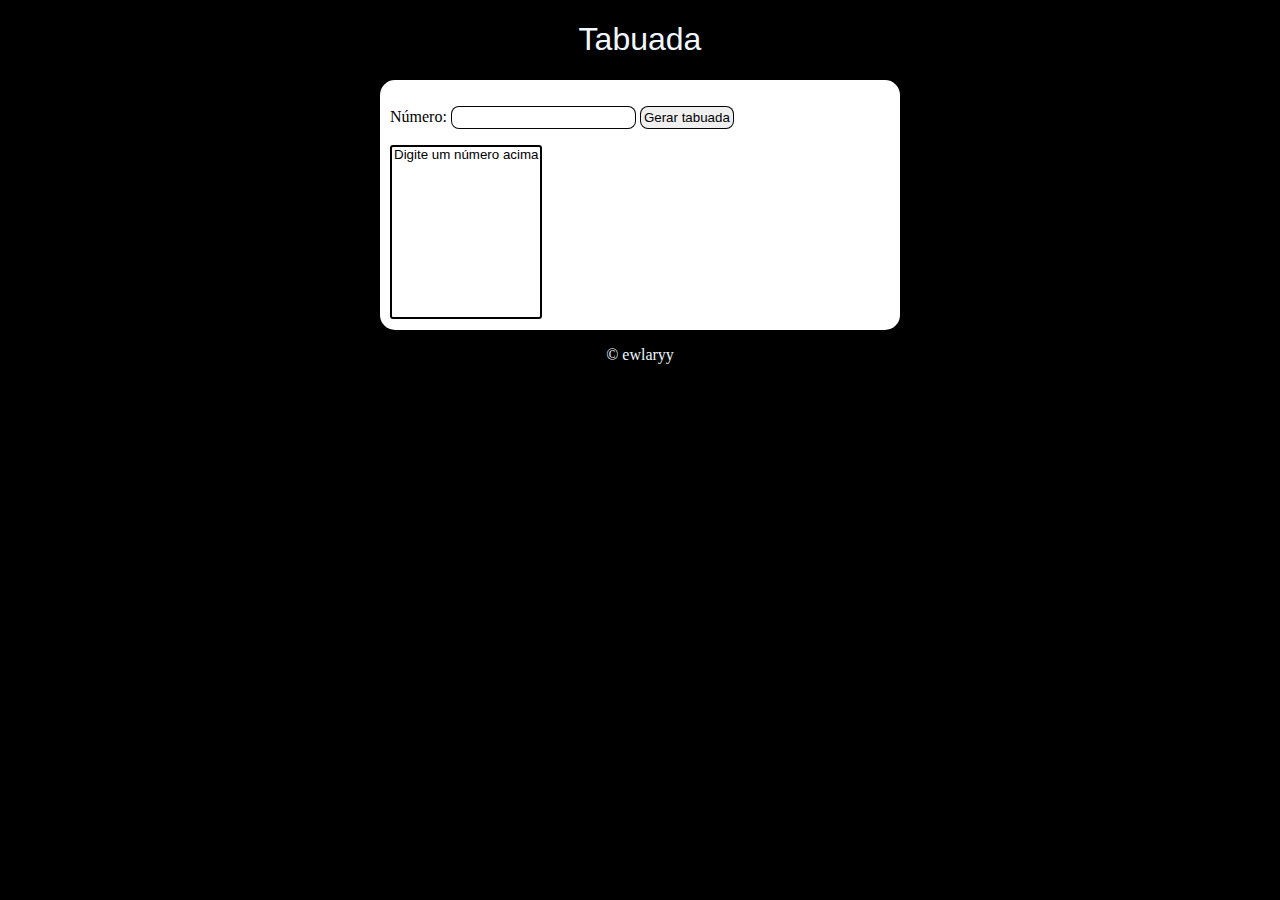
<file: Repetições/exercicosnapratica2/index.html>
<!DOCTYPE html>
<html lang="en">
<head>
    <meta charset="UTF-8">
    <meta http-equiv="X-UA-Compatible" content="IE=edge">
    <meta name="viewport" content="width=device-width, initial-scale=1.0">
    <title>Tabuada</title>
    <link rel="stylesheet" href="style.css">
</head>
<body>
    <div style="color: aliceblue;"><h1>Tabuada</h1></div>
    <section>
       <div>
         <p>Número: <input type="number" name="num" id="txtn"> <input type="button" value="Gerar tabuada" onclick="tabuada()" id="button"></p>
       </div>
       <div>
           <select name="tabuada" id="seltab" size="10">
               <option>Digite um número acima</option>
           </select>
        </div>
    </section>




    <footer><p style="text-align: center; color: aliceblue;">&copy; ewlaryy</p></footer>
    <script src="script.js"></script>
    
</body>

</html>
</file>
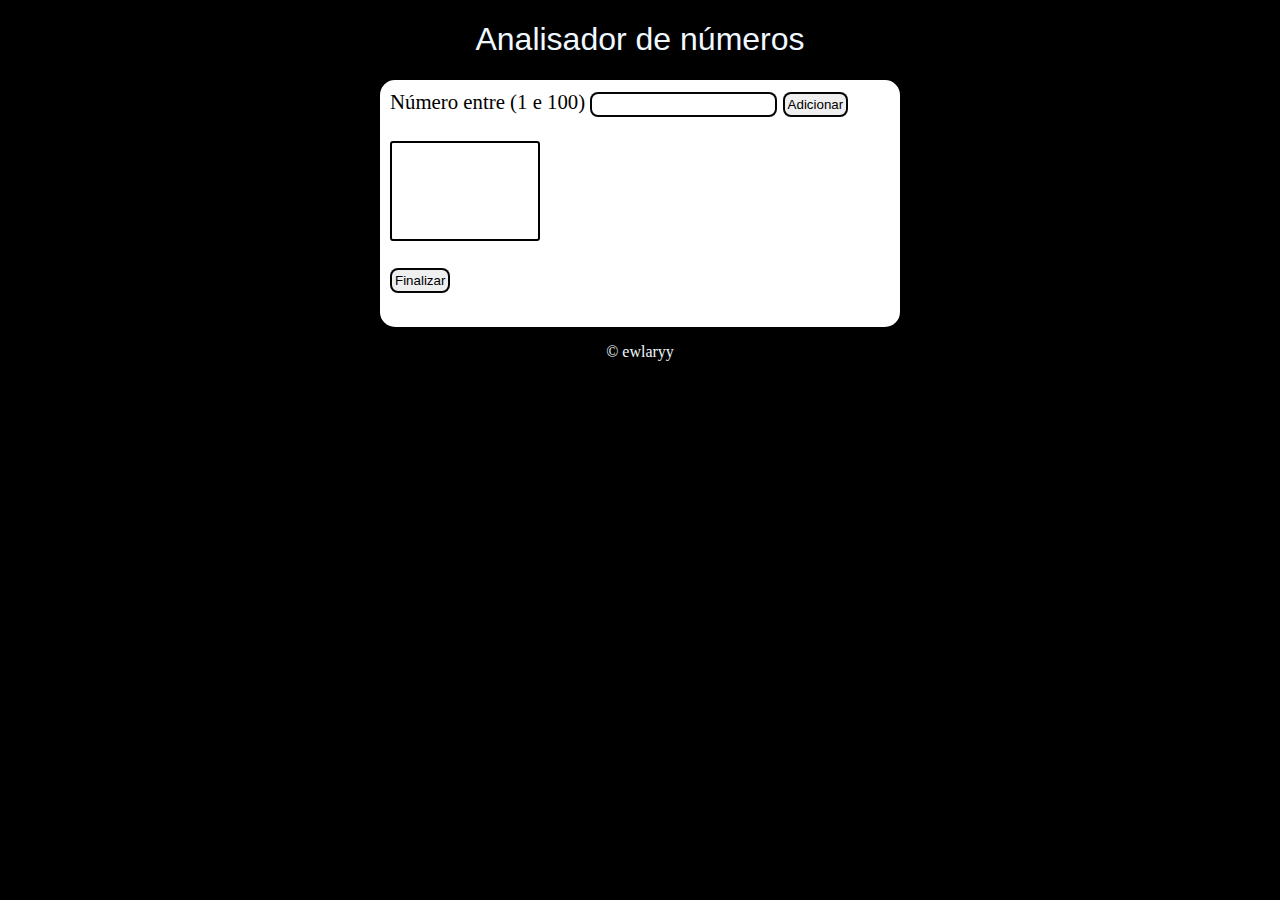
<file: Repetições/exercicosnapratica3/index.html>
<!DOCTYPE html>
<html lang="en">
<head>
    <meta charset="UTF-8">
    <meta http-equiv="X-UA-Compatible" content="IE=edge">
    <meta name="viewport" content="width=device-width, initial-scale=1.0">
    <title>Analisador de números</title>
    <link rel="stylesheet" href="style.css">
</head>
<body>
    <div style="color: aliceblue;"><h1>Analisador de números</h1></div>
    <section>
        <div>Número entre (1 e 100)
        <input type="number" name="fnum" id="fnum">
        <input type="button" value="Adicionar" onclick="adicionar()" id="button" ><br><br>
        <select name="flista" id="flista" size="6"><select> <br><br>
        <input type="button" value="Finalizar" onclick="finalizar()" id="button">    
        </div >
        <br>
        <div id='res'>
        
        </div>

    </section>
    <footer><p style="text-align: center; color: aliceblue;">&copy; ewlaryy</p></footer>
    <script src="script.js"></script>
    
</body>

</html>
</file>
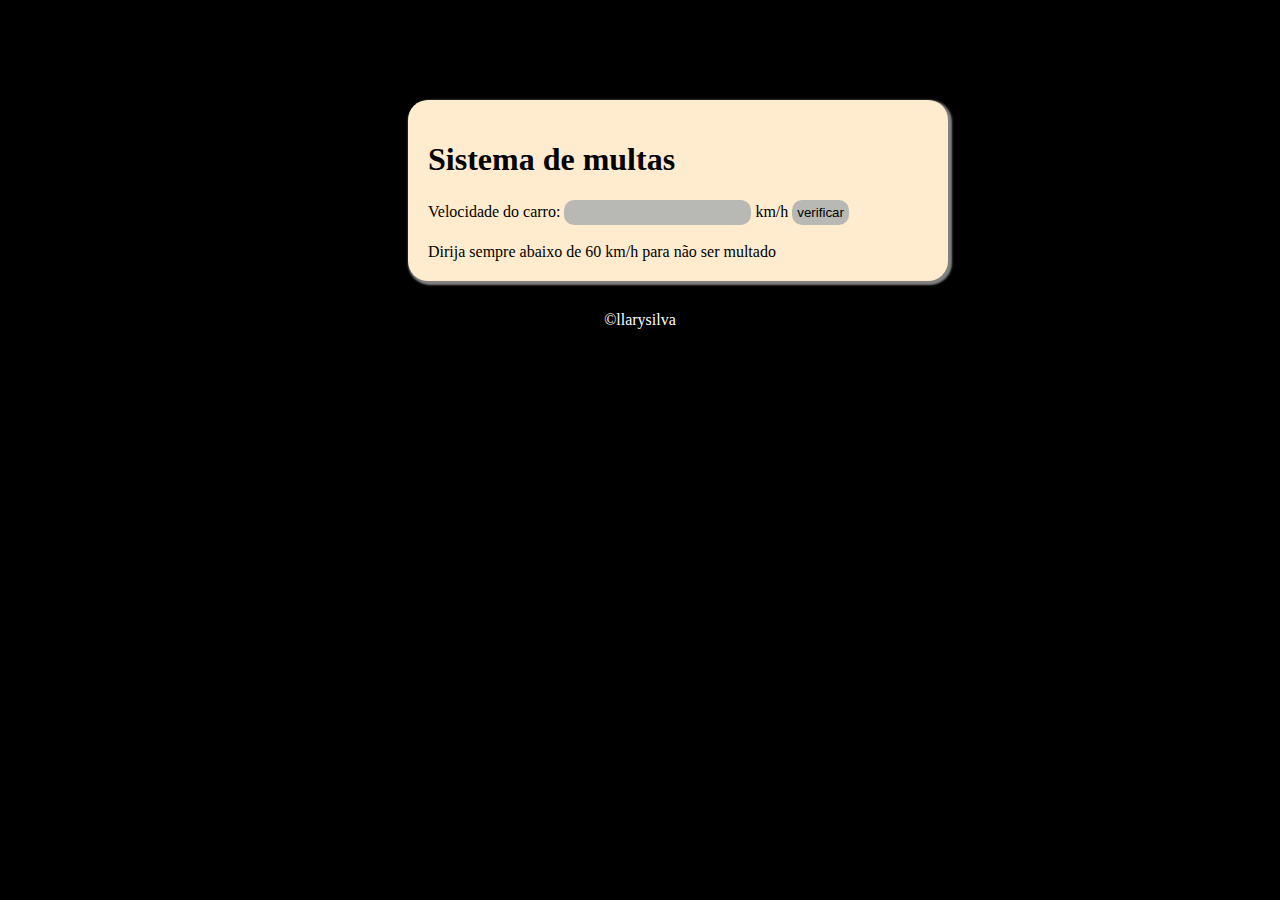
<file: CursoJavaScript/ex1 JavaScript/index10.html>
<!DOCTYPE html>
<html lang="pt-BR">
<head>
    <meta charset="UTF-8">
    <meta http-equiv="X-UA-Compatible" content="IE=edge">
    <meta name="viewport" content="width=device-width, initial-scale=1.0">
    <title>DETRAN</title>
    <link rel="stylesheet" href="style.css">
</head>
<body>
    <section>
        <h1>Sistema de multas</h1>
          Velocidade do carro: <input type="number" name="txtvel" id="txtvel"> km/h
          <input type="button" value="verificar" onclick="caucular()"> <br><br>
          <div>Dirija sempre  abaixo de 60 km/h para não ser multado</div>
         <div id="res"> </div>
         <script>
          function caucular() {
           var txtv = window.document.querySelector('input#txtvel')
           var res = window.document.querySelector('div#res')
           var vel  = Number(txtv.value)
           res.innerHTML = `<p>Sua velocidade atual  é de <strong> ${vel}</strong> km/h</p>`
           if (vel > 60) {
               res.innerHTML += '<p>Voce esta sendo multado por ecesso de velocidade</p>'
           }
           res.innerHTML += '<p>Dirija sempre com cinto de segurança</p>'
          }
          </script>
    </section>
    <div class="ecomercial">©llarysilva</div>


</body>
</html>
</file>
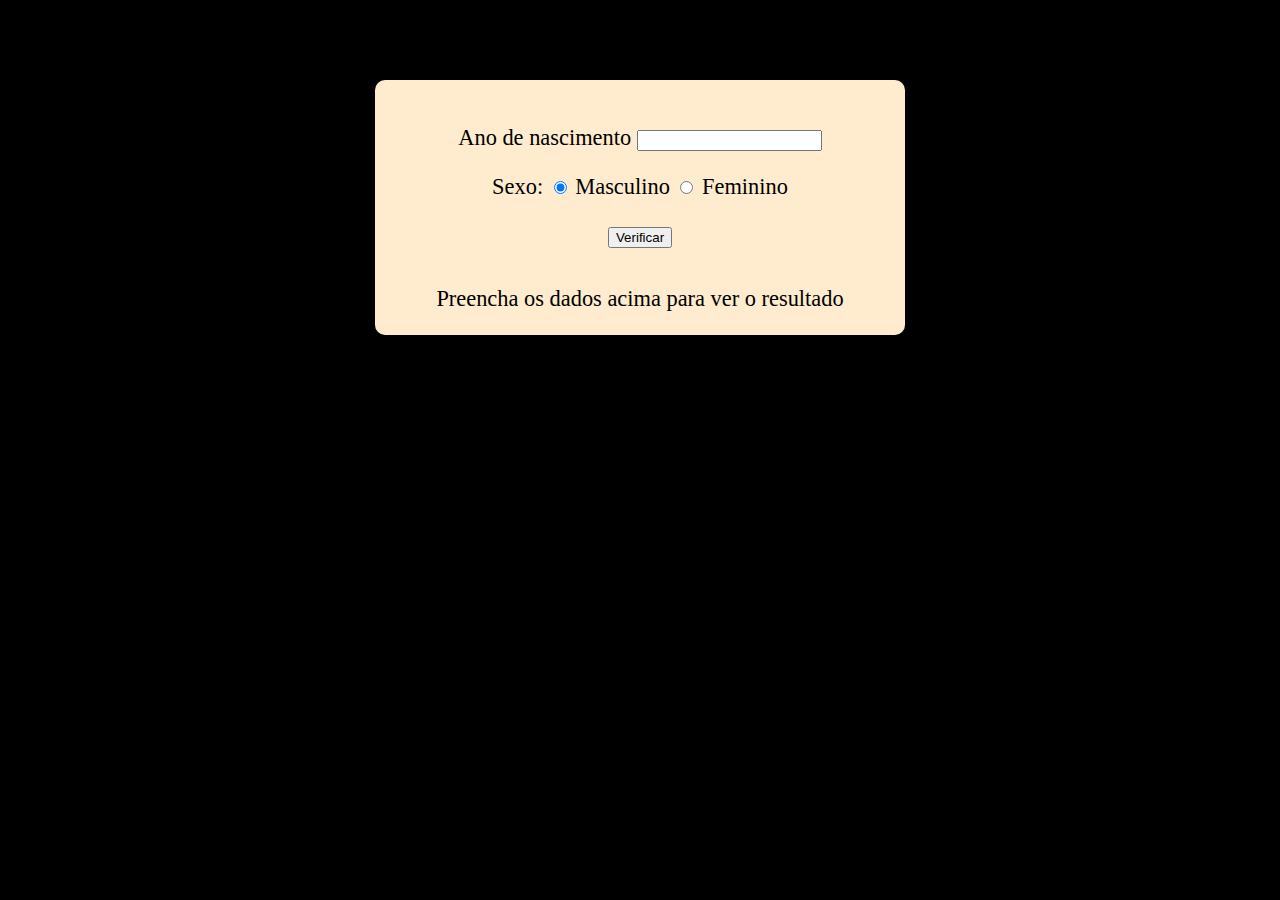
<file: CursoJavaScript/ex1 JavaScript/index14.html>
<!DOCTYPE html>
<html lang="pt-BR">
<head>
    <meta charset="UTF-8">
    <meta http-equiv="X-UA-Compatible" content="IE=edge">
    <meta name="viewport" content="width=device-width, initial-scale=1.0">
    <title>JS em prática</title>
    <link rel="stylesheet" href="estilo.css">
</head>
<body>
    <header>
<h1>Verificador de idade</h1>

    </header>
    <section>
       <div>
           <p>Ano de nascimento
               <input type="number" name="txtano" id="txtano">
           </p>
           <p>Sexo:
               <input type="radio" name="radsex" id="mas" checked>
               <label for="mas">Masculino</label>
               <input type="radio" name="radsex" id="fem">
               <label for="fem">Feminino</label>
           </p>
           <p>
               <input type="button" value="Verificar" onclick="Verificar()">
           </p>
            </div>
       
       <div id="res">
           Preencha os dados acima para ver o resultado
          
           
       </div>

    </section>
    <footer>
        <p>&copy; JSCURSO</p>
    </footer>
    <script src="script.js"></script>
</body>
</html>
</file>
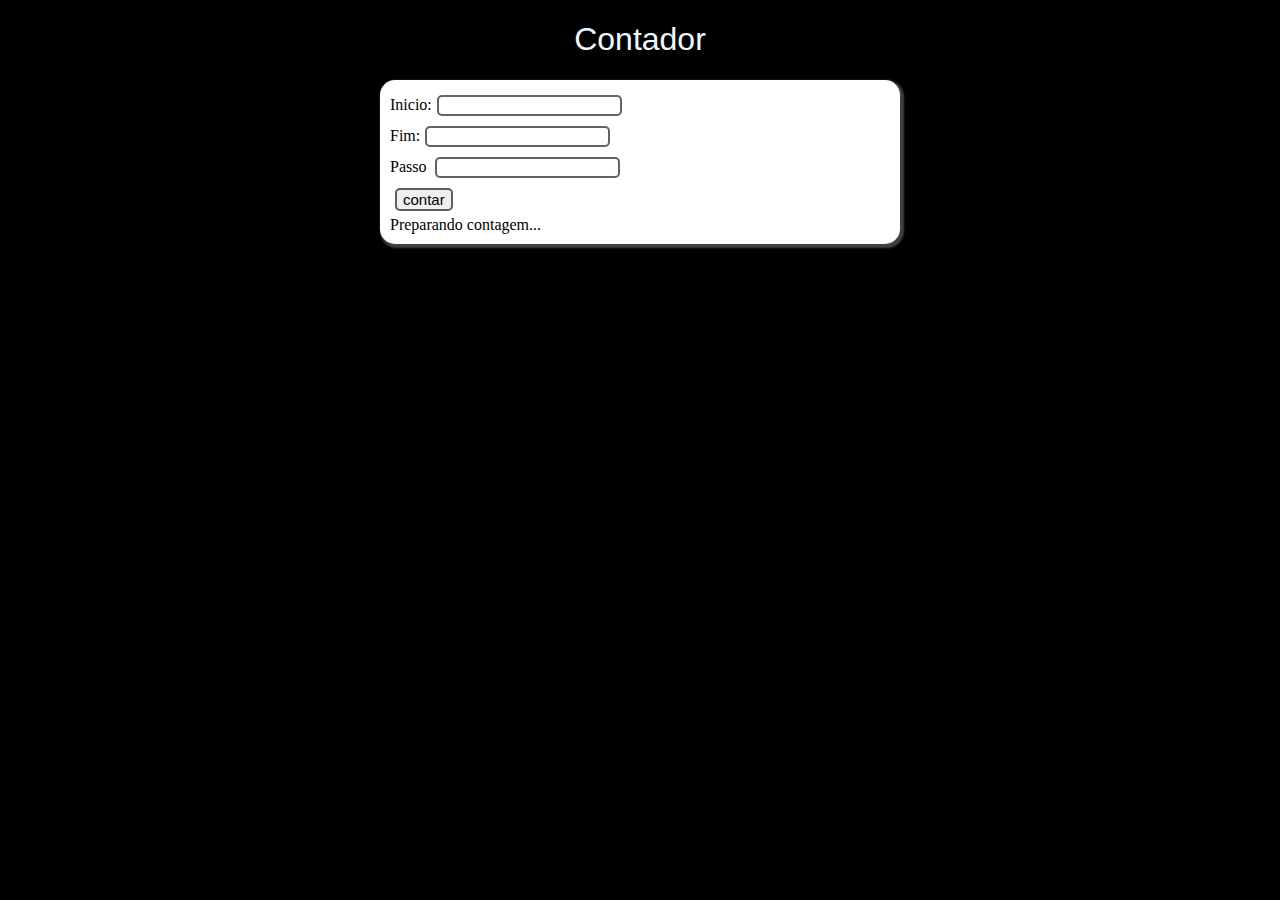
<file: Repetições/exercicosnapratica/inde.html>
<!DOCTYPE html>
<html lang="en">
<head>
    <meta charset="UTF-8">
    <meta http-equiv="X-UA-Compatible" content="IE=edge">
    <meta name="viewport" content="width=device-width, initial-scale=1.0">
    <title>
        Contador
    </title>
    <link rel="stylesheet" href="style.css">
</head>
<body>
    <div style="color: aliceblue;"><h1>Contador</h1></div>
    <section>
        <div>Inicio:<input type="number" name="numero" id="ini"></div>
        <div>Fim:<input type="number" name="fim" id="mei"></div>
        <div>Passo <input type="number" name="fim" id="fim"></div>
        <input class="button" type="button" value="contar" onclick="contar()" >
        <div id="res"> Preparando contagem...</div>
    </section>
    <script src="script.js"></script>
    
</body>

</html>
</file>
<file: Repetições/exercicosnapratica2/style.css>
@charset 'UTF-8';
 
body {
    background-color: black;
}
body h1{
    font-weight: 400;
    font-family: Verdana, Geneva, Tahoma, sans-serif;
    text-align: center;
}
section {
    background-color: white;
    width: 500px;
    margin: auto;
    padding: 10px;
    font-family: verdana;
    border-radius: 15px;
   
}
input {
    border-radius: 8px;
    border: solid rgba(0, 0, 0, 0.979) 1px;
    padding: 3px;
    outline: 0;
}
#button {
    cursor: pointer;
}
#button:hover {
    background-color: rgba(0, 0, 0, 0.774) ;
    color: white;
}
select {
    border-radius: 3px;
    border: solid 2px black;
}
</file>
<file: Repetições/exercicosnapratica3/style.css>
@charset 'UTF-8';
 
body {
    background-color: black;
}
body h1{
    font-weight: 400;
    font-family: Verdana, Geneva, Tahoma, sans-serif;
    text-align: center;
}
section {
    background-color: #ffffff;
    width: 500px;
    margin: auto;
    padding: 10px;
    font-family: verdana;
    border-radius: 15px;
    font-size: 1.3em;
}
select#flista {
    width: 150px;
}
input {
   border-radius: 8px;
   border: solid rgba(0, 0, 0, 0.979) 2px;
   padding: 3px;
   outline: 0;
}
#button {
    cursor: pointer;
}
#button:hover {
    background-color: rgba(0, 0, 0, 0.774) ;
    color: white;
}
select {
    border-radius: 3px;
    border: solid 2px black;
}
</file>
<file: CursoJavaScript/ex1 JavaScript/style.css>
@charset "UTF-8";

body {
    background-color: black;
}
section {
    margin-top: 100px;
    background-color: blanchedalmond;
    width: 500px;
    padding: 20px;
    border-radius: 20px;
    margin-left: 400px;
    box-shadow: 2px 2px 2px 2px rgba(255, 255, 255, 0.507);


}
.ecomercial {
    color: white;
        text-align: center;
        margin-top: 30px;

}
input {
    border-radius: 10px;
    border: none;
    padding: 5px;
    outline: 0;
    background-color: rgb(184, 185, 181);
    
}
</file>
<file: CursoJavaScript/ex1 JavaScript/estilo.css>
@charset "UTG-8";
body {
    background-color: black;
    font: noraml 20pt arial;

}
header {
color: rgb(0, 0, 0);
text-align: center;
}

section {
background-color: blanchedalmond;
border-radius: 10px;
padding: 15px;
width: 500px;
margin: auto;
box-shadow:5px 5px 10px rgba(0, 0, 0, 0.336);


}
div {
    text-align: center;
    padding: 8px;
    font-size: 1.4em;
}
img {
    border-radius: 100px;
    width: 150px;
    height: 150px;
}

footer {
color: rgb(0, 0, 0);
text-align: center;
font-style: italic;

}
</file>
<file: Repetições/exercicosnapratica/style.css>
@charset 'UTF-8';
 
body {
    background-color: black;
}
body h1{
    font-weight: 400;
    font-family: Verdana, Geneva, Tahoma, sans-serif;
    text-align: center;
}
section {
    background-color: white;
    width: 500px;
    margin: auto;
    padding: 10px;
    font-family: verdana;
    border-radius: 15px;
    box-shadow:  2px 2px 2px 2px rgba(255, 255, 255, 0.253);
    

}
input {
    margin: 5px;
    border-radius: 5px;
    border: solid rgba(0, 0, 0, 0.61) 2px;
}
.button {
    font-size: 15px;
}
.button:hover {
 border: solid 2px black;
 
}
</file>
